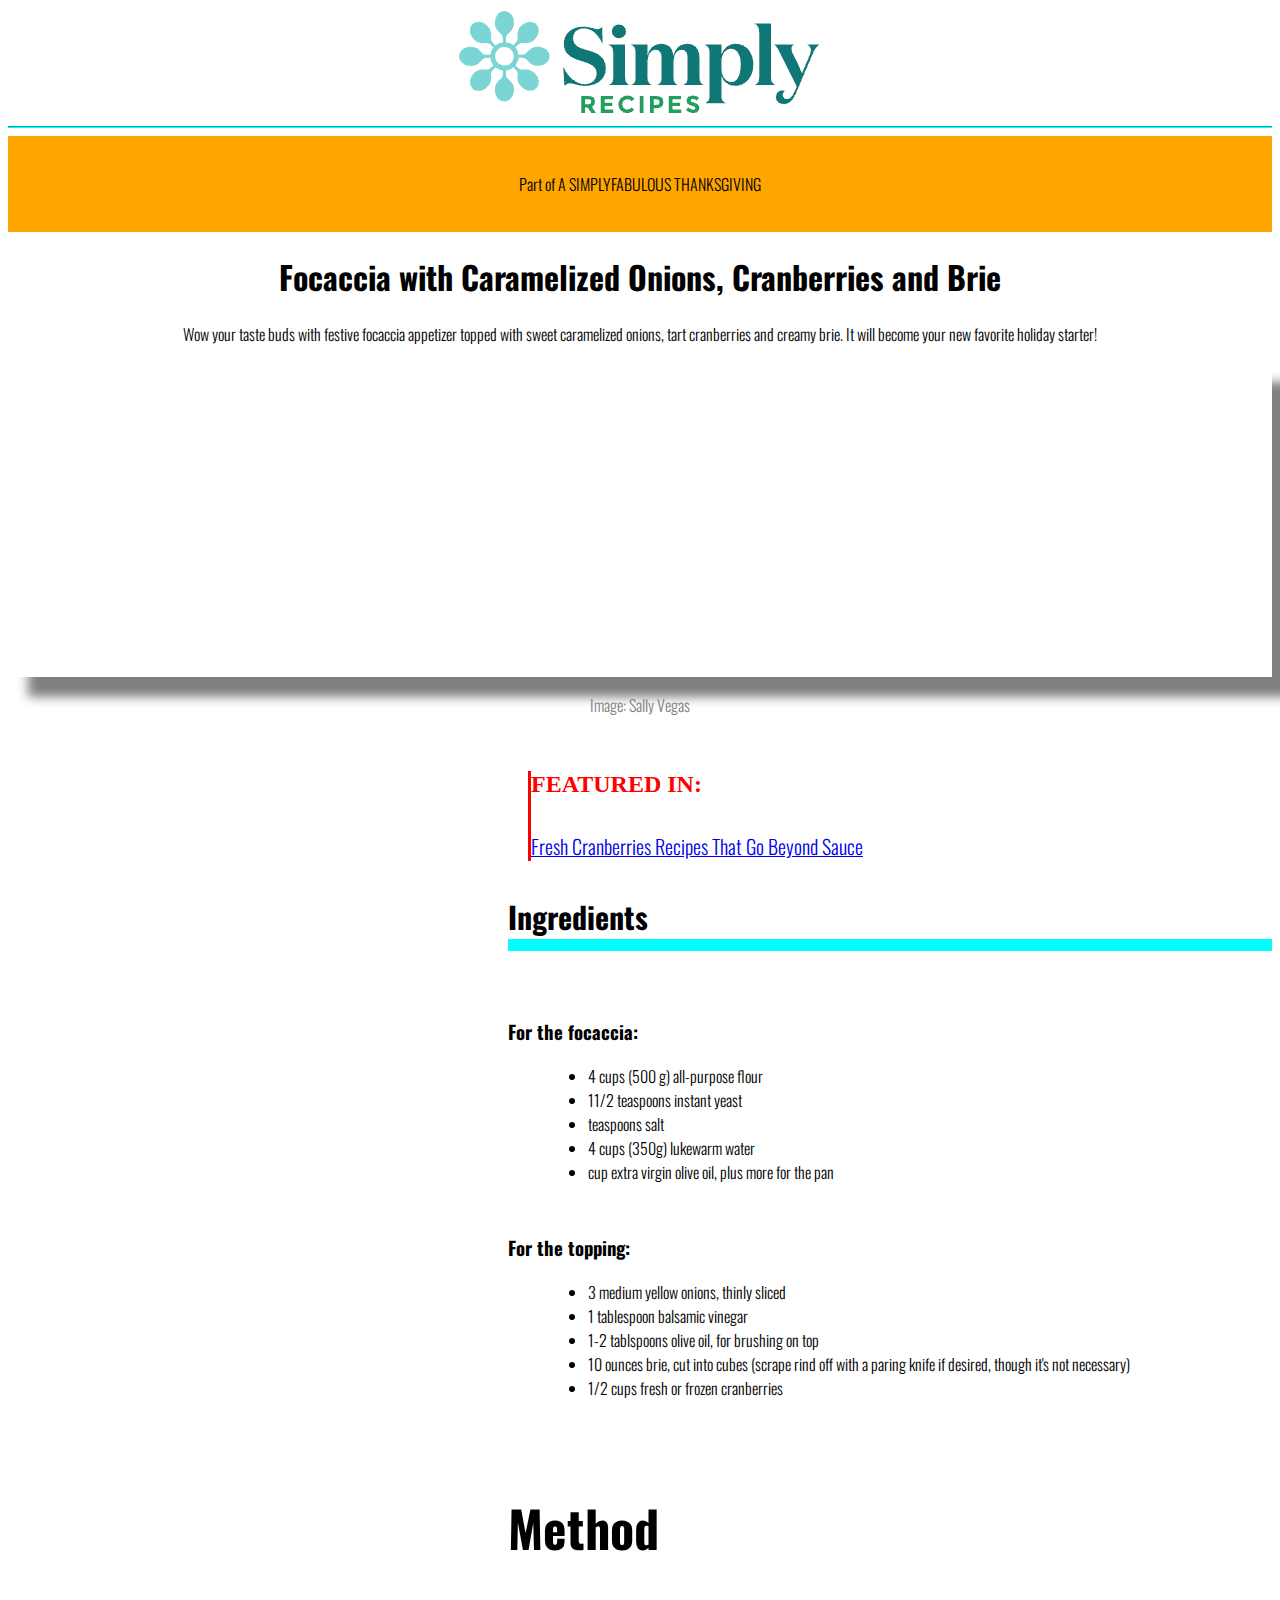
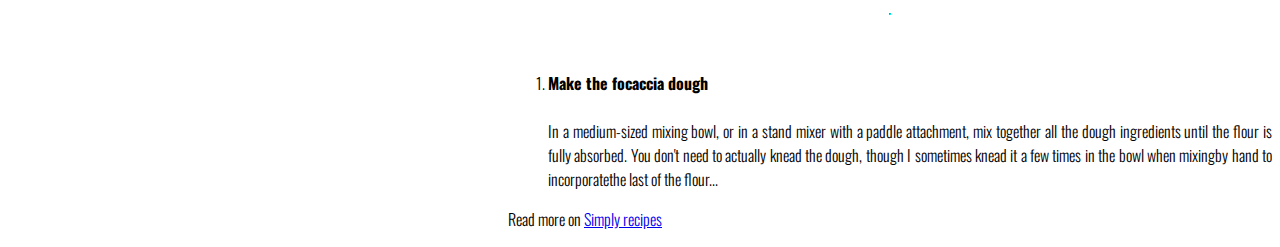
<file: m1/w1/d3/esrcitazioni-d3/index.html>
<!DOCTYPE html>
<html lang="en">
<head>
    <meta charset="UTF-8">
    <meta http-equiv="X-UA-Compatible" content="IE=edge">
    <meta name="viewport" content="width=device-width, initial-scale=1.0">
    <title>Ricetta</title>
    <link rel="stylesheet" href="style.css">
    <link href="https://fonts.googleapis.com/css2?family=Oswald:wght@300;700&display=swap" rel="stylesheet">
</head>
<body id="body">
    <header>
    <img class="logo" src="logo.png" alt="logo">
    <hr class="line">
    <div class="subtile">
        <p class="subtitle-text">
Part of A SIMPLYFABULOUS THANKSGIVING
</p>

</div>
<h1 class="titolo">Focaccia with Caramelized Onions, Cranberries and Brie</h1>
<p class="introduction">
    Wow your taste buds with festive focaccia appetizer topped with sweet caramelized onions, tart cranberries and creamy brie. It will become your new favorite holiday starter!
</p>
<div class="iframe">
<iframe class="focaccia" alt="immagine-focaccia"width="560" height="315" src="https://www.youtube.com/embed/9bBMyqk4j2E" title="YouTube video player" frameborder="0" allow="accelerometer; autoplay; clipboard-write; encrypted-media; gyroscope; picture-in-picture" allowfullscreen></iframe> 
</div>
<p class="image-copyright">Image: Sally Vegas</p>



</header>
<br>
<main>
    


    <div class="create-line"></div>
    <div class="link1">
    <h2 class="pretext">FEATURED IN:
      <a href="https://www.ilclubdellericette.it/ricetta/salsa-ai-mirtilli-rossi"> 
        <h5 class="link-cranberries">Fresh Cranberries Recipes That Go Beyond Sauce</h5> </a>
      </h2>
         
    </div>
    



<p class="ingredients">Ingredients</p>
<div>
<hr id="line2">
 </div>


<p>
    <dl>
        <dt>
            <h3>For the focaccia:</h3>
        </dt>
        <dd>
            <ul>
                <li>4 cups (500 g) all-purpose flour</li>
                <li>11/2 teaspoons instant yeast</li>
                <li>teaspoons salt</li>
                <li>4 cups (350g) lukewarm water</li>
                <li>cup extra virgin olive oil, plus more for the pan</li>
            </ul>
            

        </dl>
        <dl>
            <dt>
                <h3>For the topping:</h3>
            </dt>
            <dd>
                <ul>
                    <li>3 medium yellow onions, thinly sliced</li>
                    <li>1 tablespoon balsamic vinegar</li>
                    <li>1-2 tablspoons olive oil, for brushing on top</li>
                    <li>10 ounces brie, cut into cubes (scrape rind off with a paring knife if desired, though it's not necessary)</li>
                    <li>1/2 cups fresh or frozen cranberries</li>
                </ul>
    
            </dl>
        

    
    
</p>

<h2 class="method">Method</h2>
<hr class="line3">
<p>

<ol class="text-method">
    <li>
        <div id="bold">Make the focaccia dough</div><br>In a medium-sized mixing bowl, or in a stand mixer with a paddle attachment, mix together all the dough ingredients until the flour is fully absorbed. You don't need to actually knead the dough, though I sometimes knead it a few times in the bowl when mixingby hand to incorporatethe last of the flour...
    </li>
</ol>
<div ><b class="read">Read more on </b><a class="read" href="https://ricette.giallozafferano.it/Focaccia.html">Simply recipes</a>
</div>
</main>



</p>

</body>
</html>
</file>
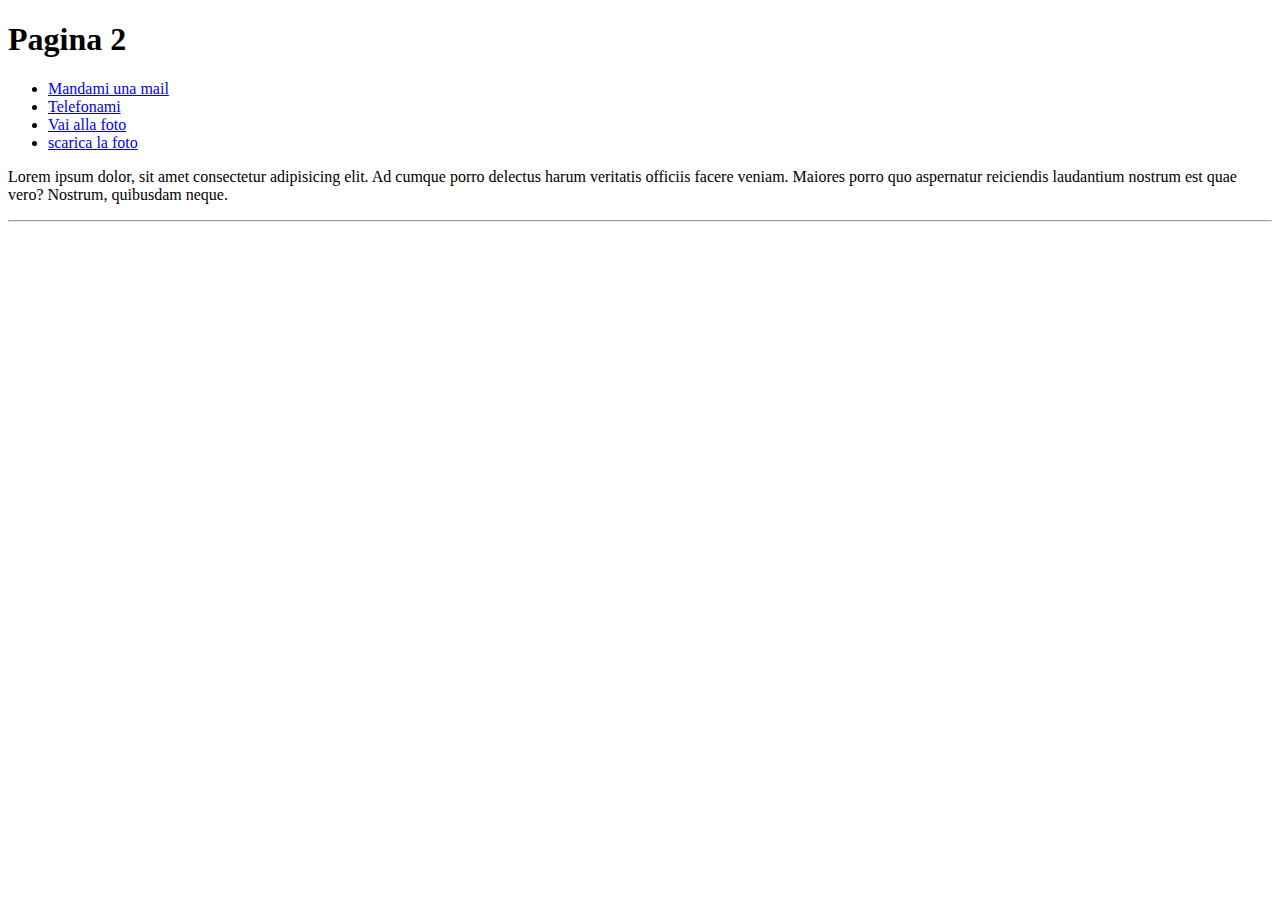
<file: w1/d1/pagina2.html>
<!DOCTYPE html>
<html lang="en">
<head>
    <meta charset="UTF-8">
    <meta http-equiv="X-UA-Compatible" content="IE=edge">
    <meta name="viewport" content="width=device-width, initial-scale=1.0">
    <title>Document</title>
</head>
<body>
    <h1>Pagina 2</h1>
    <ul>
        <li><a href="tnannicini@gmail.com">Mandami una mail</a></li>
        <li><a href="tel. 3664913501">Telefonami</a></li>
        <li><a href="img.png">Vai alla foto</a></li>
        <li><a href="img.png" download>scarica la foto</a></li>
        

    </ul>
    <p>
        Lorem ipsum dolor, sit amet consectetur adipisicing elit. Ad cumque porro delectus harum veritatis officiis facere veniam. Maiores porro quo aspernatur reiciendis laudantium nostrum est quae vero? Nostrum, quibusdam neque.
    </p>
    <hr>
    <ul>
</body>
</html>
</file>
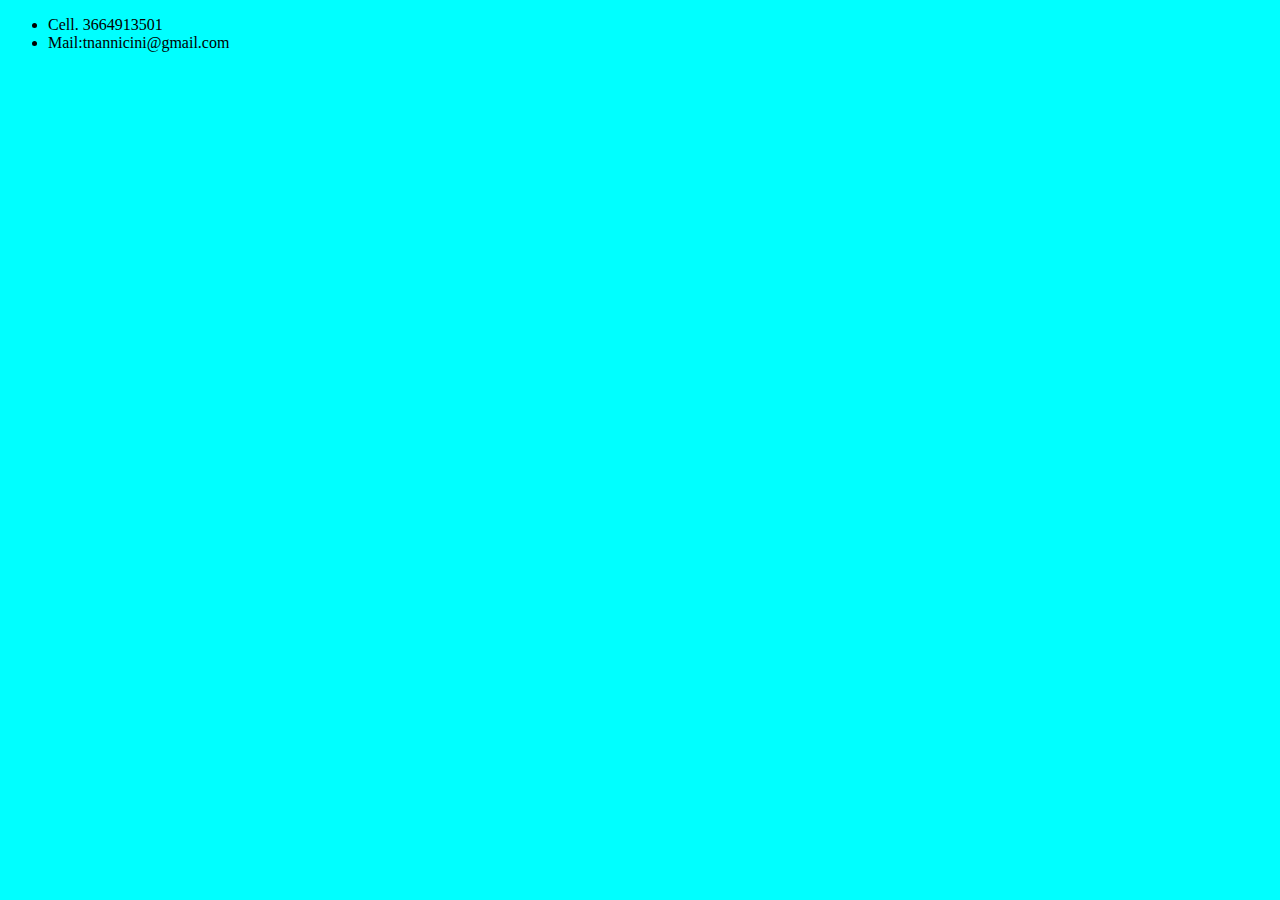
<file: m1/w1/d2/esercitazioni-d2/contatti.html>
<!DOCTYPE html>
<html lang="en">
<head>
    <meta charset="UTF-8">
    <meta http-equiv="X-UA-Compatible" content="IE=edge">
    <meta name="viewport" content="width=device-width, initial-scale=1.0">
    <title>Document</title>
</head>
<body style="background-color:aqua" >
    <p><ul>
        <li>
         Cell. 3664913501
        </li>
        <li>
        Mail:tnannicini@gmail.com
    </li>
    </ul>
    </p>
</body>
</html>
</file>
<file: m1/w1/d3/esrcitazioni-d3/style.css>
main{ 
    display: flex;
    flex-direction: column
    ;
    text-align: justify;
    margin-left: 500px;




}



.logo {
    display: block;
    margin: 0 auto;


}

.line{
    border-color: aqua;
}

.subtile {
    background-color:orange;
    padding:  20px;
    text-align: center;
    font-family: 'Oswald', sans-serif;
    font-weight: 300;
    

}

.titolo {
    text-align: center;
    font-family: 'Oswald', sans-serif;
    font-weight: 700;
}

.introduction{
    text-align: center;
    font-family: 'Oswald', sans-serif;
    font-weight: 300;
}

.iframe {box-shadow: 20px 20px 10px gray;
    
  }
    
  
.focaccia{
    display: block;
    margin: 0 auto;
    box-shadow: 20px 20px 10 px red;

}

.image-copyright{
    text-align: center;
    color: gray;
    font-family: 'Oswald', sans-serif;
    font-weight: 300;
}



div.link1{
    padding-left: 20 px;

}

.link1{

    border-left-color:red;
    margin-left: 20px;
}

.pretext{
    border-left: solid red;
    color: red
    ;
}


.link-cranberries {font-family: 'Oswald', sans-serif;
    font-weight: 300;
       ;
}



.ingredients{
    font-size: 30px;
margin: 0;
    font-family: 'Oswald', sans-serif;
    font-weight: 700;
    
}

#line2
{height: 3 px;
    background-color: aqua;
    border: solid aqua ;
    margin:0;
    padding: 3px;


}
h3{
    font-family: 'Oswald', sans-serif;
    font-weight: 700;
}

dd{
    font-family: 'Oswald', sans-serif;
    font-weight: 300;
}


.line3{
    border-color: aqua;
}

.method{
    font-size: 50px
    ;
    font-family: 'Oswald', sans-serif;
    font-weight: 700;

}
.text-method{font-family: 'Oswald', sans-serif;
    font-weight: 300;


}
#bold{
    font-family: 'Oswald', sans-serif;
    font-weight: 700;

}



.read{
    font-family: 'Oswald', sans-serif;
    font-weight: 300;
}
</file>
